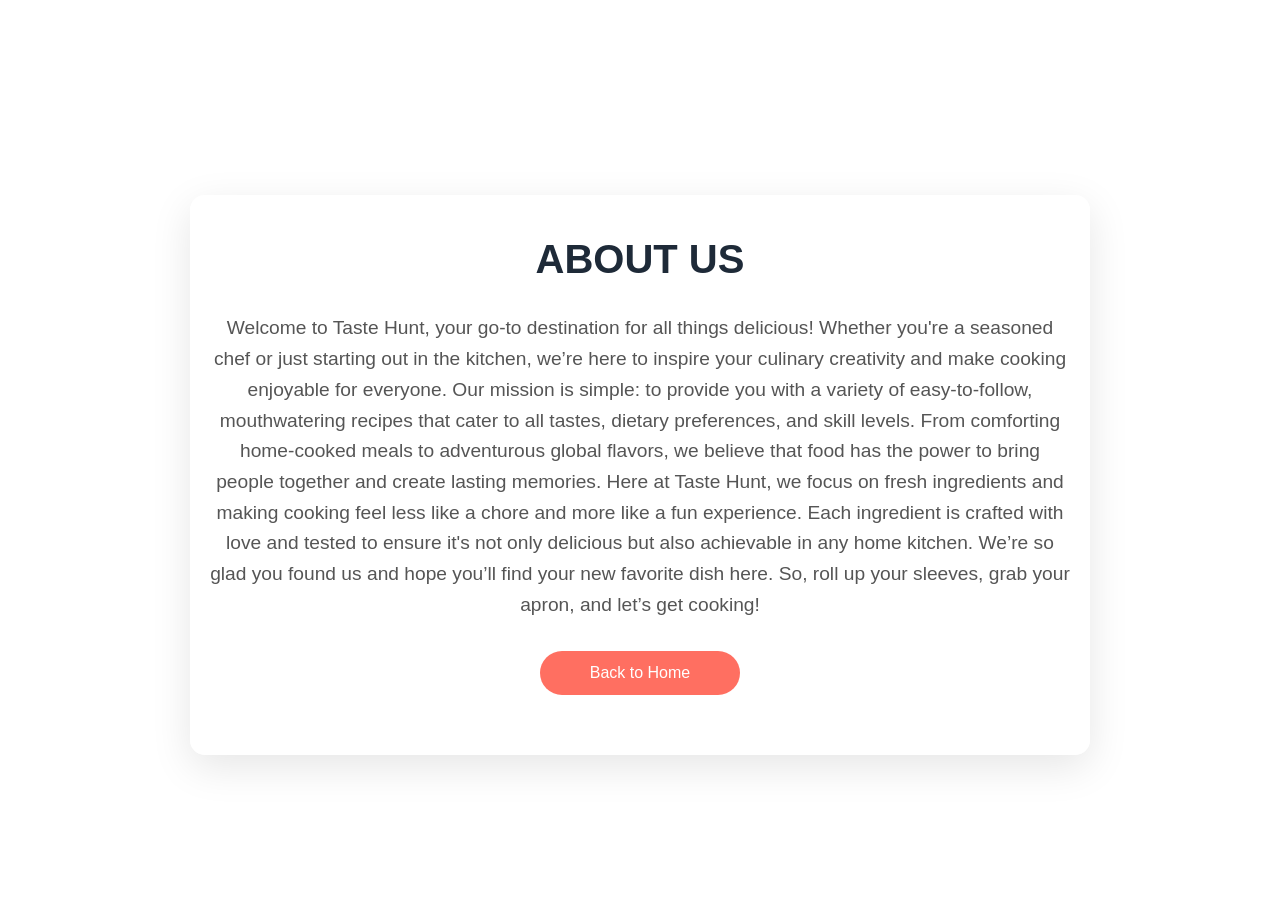
<file: html shii/about.html>
<!DOCTYPE html>
<html lang="en">
<head>
    <meta charset="UTF-8">
    <meta http-equiv="X-UA-Compatible" content="IE=edge">
    <meta name="viewport" content="width=device-width, initial-scale=1.0">
    <title>About Us - Taste Hunt</title>
    <!-- Bootstrap CSS -->
    <link href="https://cdn.jsdelivr.net/npm/bootstrap@5.2.3/dist/css/bootstrap.min.css" rel="stylesheet" integrity="sha384-rbsA2VBKQhggwzxH7pPCaAqO46MgnOM80zW1RWuH61DGLwZJEdK2Kadq2F9CUG65" crossorigin="anonymous">
    <style>
        body {
            font-family: 'Segoe UI', Tahoma, Geneva, Verdana, sans-serif;
            background-image: url('https://images.unsplash.com/photo-1514986888952-8cd320577b68?fm=jpg&q=60&w=3000&ixlib=rb-4.0.3&ixid=M3wxMjA3fDB8MHxzZWFyY2h8M3x8Y29va2luZ3xlbnwwfHwwfHx8MA%3D%3D');
            background-size: cover;
            background-position: center;
            background-attachment: fixed;
            color: #333;
            margin: 0;
            padding: 0;
            height: 100vh;
            display: flex;
            justify-content: center;
            align-items: center;
        }

        .container {
            max-width: 900px;
            margin-top: 50px;
            padding: 40px 20px;
            background-color: rgba(255, 255, 255, 0.85);
            border-radius: 15px;
            box-shadow: 0 12px 40px rgba(0, 0, 0, 0.1);
            text-align: center;
        }

        .headName {
            font-size: 2.5rem;
            font-weight: 600;
            color: #1E2A38;
            margin-bottom: 30px;
            text-transform: uppercase;
        }

        .about-text {
            font-size: 1.2rem;
            color: #555;
            margin-bottom: 30px;
            line-height: 1.6;
        }

        .btn-back {
            display: block;
            width: 200px;
            margin: 20px auto;
            padding: 10px 20px;
            background-color: #FF6F61;
            color: white;
            font-size: 1rem;
            text-align: center;
            text-decoration: none;
            border-radius: 50px;
            transition: background-color 0.3s ease;
        }

        .btn-back:hover {
            background-color: #D4574F;
        }

        /* Responsive Design for smaller screens */
        @media (max-width: 768px) {
            .container {
                padding: 30px 15px;
            }

            .headName {
                font-size: 2rem;
            }

            .about-text {
                font-size: 1rem;
            }

            .btn-back {
                width: 180px;
            }
        }
    </style>
</head>
<body>
    <div class="container">
        <h1 class="headName">About Us</h1>
        <p class="about-text">
            Welcome to Taste Hunt, your go-to destination for all things delicious! Whether you're a seasoned chef or just starting out in the kitchen, we’re here to inspire your culinary creativity and make cooking enjoyable for everyone.

            Our mission is simple: to provide you with a variety of easy-to-follow, mouthwatering recipes that cater to all tastes, dietary preferences, and skill levels. From comforting home-cooked meals to adventurous global flavors, we believe that food has the power to bring people together and create lasting memories.
            
            Here at Taste Hunt, we focus on fresh ingredients and making cooking feel less like a chore and more like a fun experience. Each ingredient is crafted with love and tested to ensure it's not only delicious but also achievable in any home kitchen.
            
            We’re so glad you found us and hope you’ll find your new favorite dish here. So, roll up your sleeves, grab your apron, and let’s get cooking!
        </p>
        <a href="index.html" class="btn-back">Back to Home</a>
    </div>
</body>
</html>
</file>
